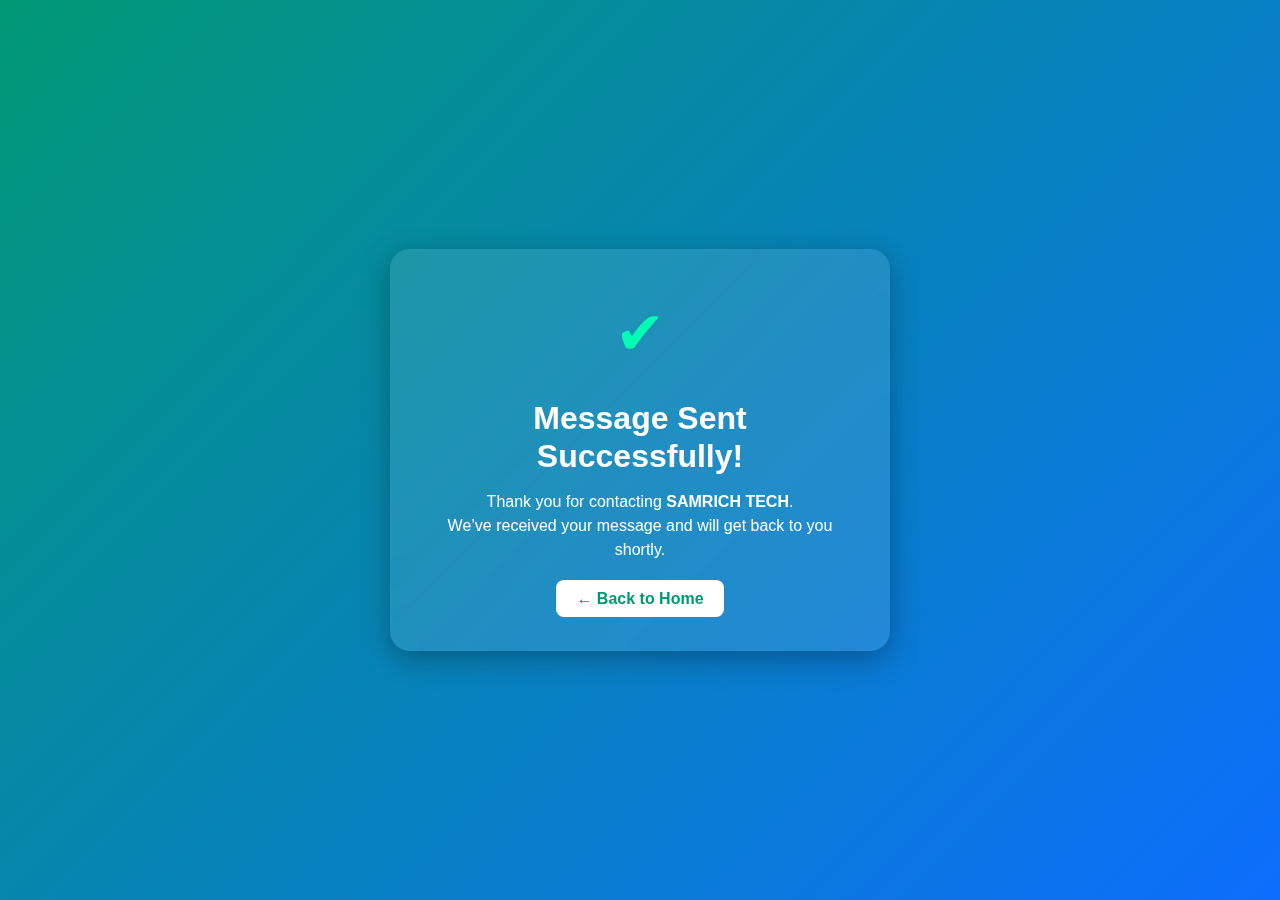
<file: thankyou.html>
<!DOCTYPE html>
<html lang="en">

<head>
    <meta charset="UTF-8" />
    <meta name="viewport" content="width=device-width, initial-scale=1.0" />
    <title>Thank You - SAMRICH TECH</title>
    <link href="https://cdn.jsdelivr.net/npm/bootstrap@5.3.3/dist/css/bootstrap.min.css" rel="stylesheet" />
    <style>
        body {
            background: linear-gradient(135deg, #019875, #0d6efd);
            height: 100vh;
            display: flex;
            align-items: center;
            justify-content: center;
            font-family: "Poppins", sans-serif;
            color: #fff;
            text-align: center;
        }

        .thankyou-card {
            background: rgba(255, 255, 255, 0.1);
            backdrop-filter: blur(10px);
            border-radius: 20px;
            padding: 40px;
            max-width: 500px;
            box-shadow: 0 8px 30px rgba(0, 0, 0, 0.3);
        }

        .thankyou-card h1 {
            font-size: 2rem;
            font-weight: 700;
            margin-bottom: 15px;
        }

        .thankyou-card p {
            font-size: 1rem;
            margin-bottom: 25px;
        }

        .btn-home {
            background-color: #fff;
            color: #019875;
            font-weight: 600;
            border-radius: 8px;
            transition: all 0.3s ease;
            padding: 10px 20px;
            text-decoration: none;
        }

        .btn-home:hover {
            background-color: #019875;
            color: #fff;
            box-shadow: 0 5px 20px rgba(255, 255, 255, 0.3);
        }

        .checkmark {
            font-size: 60px;
            color: #00ffb2;
            margin-bottom: 20px;
        }
    </style>
</head>

<body>
    <div class="thankyou-card">
        <div class="checkmark">✔</div>
        <h1>Message Sent Successfully!</h1>
        <p>Thank you for contacting <strong>SAMRICH TECH</strong>.<br>We’ve received your message and will get back to
            you shortly.</p>
        <a href="index.html" class="btn-home" style="cursor: pointer;">← Back to Home</a>
    </div>
</body>

</html>
</file>
